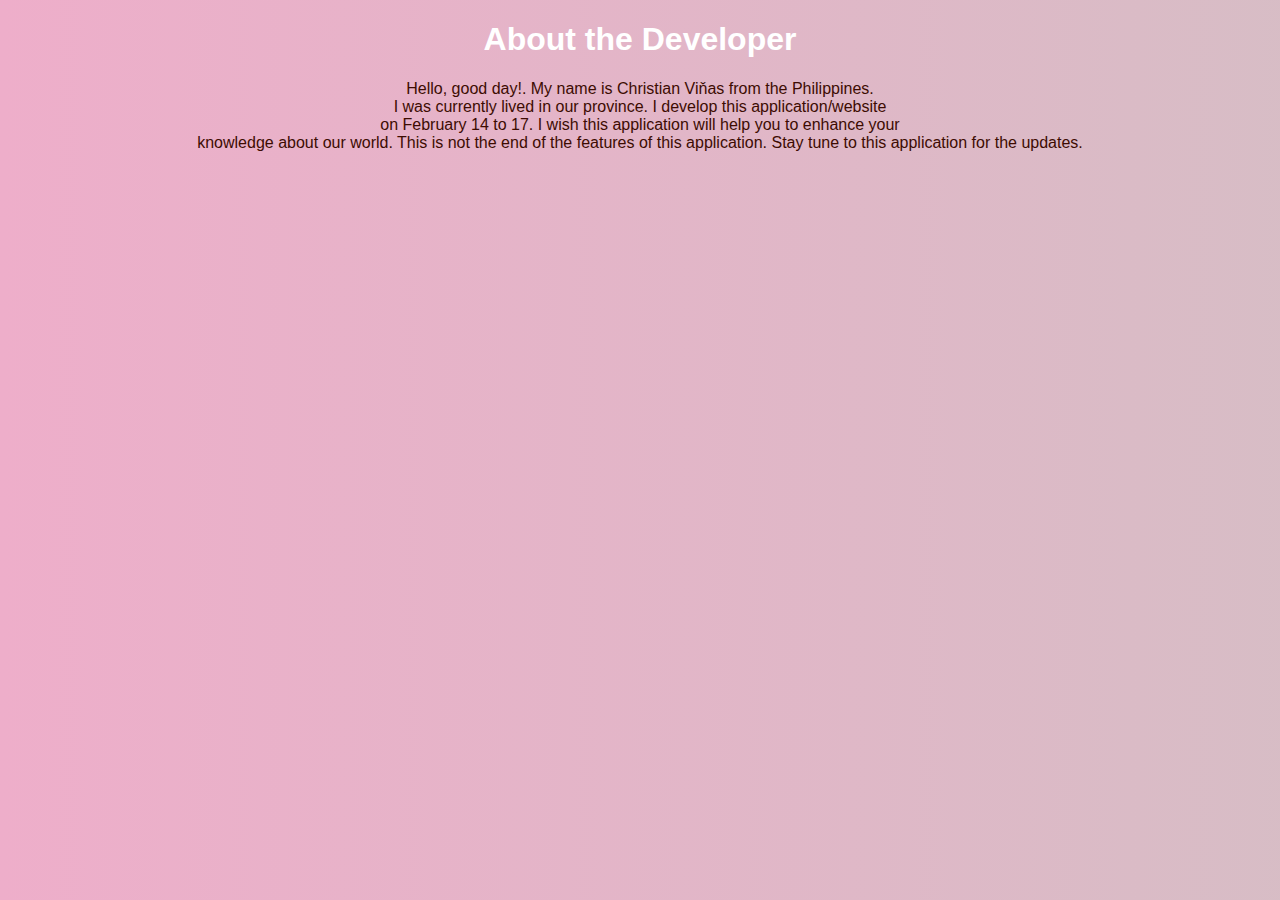
<file: author.html>
<!DOCTYPE html>
<html lang="">
<head>
	<link href= "css/authorcss.css" rel= "stylesheet" type="text/css" >
	<title>About the Developer</title>
</head>	
<body>
	<h1>About the Developer</h1>
<p>Hello, good day!. My name is Christian Viňas from the Philippines.<br>
I was currently lived in our province. I develop this application/website <br>on February 14 to 17.
I wish this application will help you to enhance your <br>knowledge about our world. 
This is not the end of the features of this application. Stay tune to this application for the updates.  
</p>



</body>
</html>
</file>
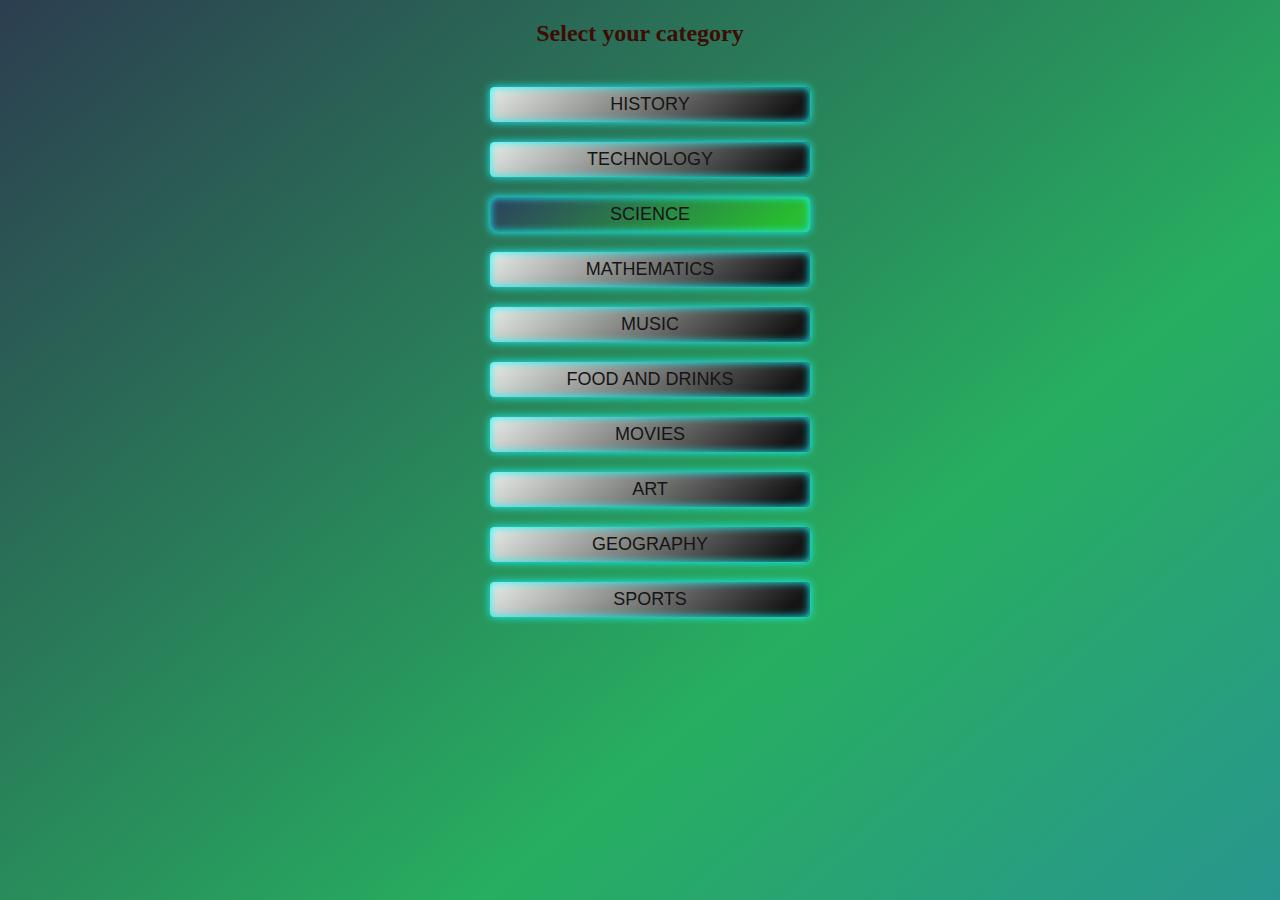
<file: easy_category_html.html>
<DOCTYPE! html>
<title>Select your level</title>
<head>
	<link href= "css/easy_category_css.css" rel= "stylesheet" type="text/css" >
</head>	

<body>
	<h2>Select your category</h2>
	<div class= "container">

      <form action= "easy_history_html.html" method= post/get>
	<input type="submit" name="button" value= "HISTORY" class ="neon">
      </a>
	</form>
      <form action= "easy_history_html.html" method= post/get>
	<input type="submit" name="button" value= "TECHNOLOGY" class ="neon">
      </a>
	</form>

      <form action= "easy_history_html.html" method= post/get>
	<input type="submit" name="button" value= "SCIENCE" class ="neon">
      </a>
	</form>
      <form action= "easy_history_html.html" method= post/get>
	<input type="submit" name="button" value= "MATHEMATICS" class ="neon">
      </a>
	</form>
      <form action= "easy_history_html.html" method= post/get>
	<input type="submit" name="button" value= "MUSIC" class ="neon">
      </a>
	</form>
      <form action= "easy_history_html.html" method= post/get>
	<input type="submit" name="button" value= "FOOD AND DRINKS" class ="neon">
      </a>
	</form>
      <form action= "easy_history_html.html" method= post/get>
	<input type="submit" name="button" value= "MOVIES" class ="neon">
      </a>
	</form>
     <form action= "easy_history_html.html" method= post/get>
	<input type="submit" name="button" value= "ART" class ="neon">
      </a>
	</form>
     <form action= "easy_history_html.html" method= post/get>
	<input type="submit" name="button" value= "GEOGRAPHY" class ="neon">
      </a>
	</form>
     <form action= "easy_history_html.html" method= post/get>
	<input type="submit" name="button" value= "SPORTS" class ="neon">
      </a>
	</form>
<br><br>
</div>

</body>
</file>
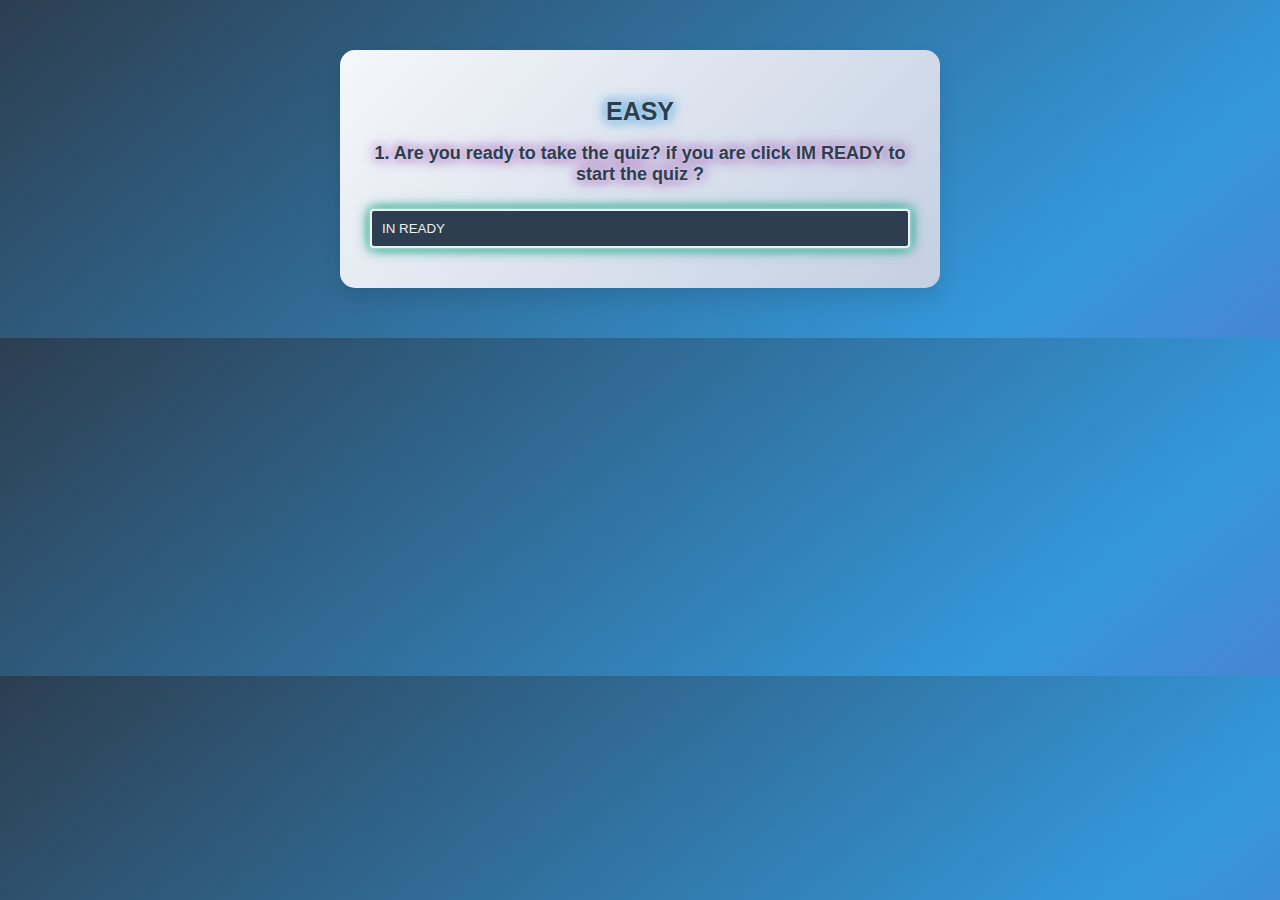
<file: easy_history_html.html>
<!DOCTYPE html>
<html lang="en">
<head>
  <meta charset="UTF-8">
  <meta name="viewport" content="width=device-width, initial-scale=1.0">
  <title>Quiz with Sound Effects</title>
  <link href="css/easy_history.css" rel="stylesheet" type="text/css">
</head>
<body>

  <div class="app">
    <h1>EASY</h1>
    <div class="quiz">
      <h2 id="question">Who is the recent president of the Republic of the Philippines?</h2>
      <div id="answer-buttons">
        <button class="btn">Rodrigo Duterte</button>
        <button class="btn">Ferdinand Marcos Sr</button>
        <button class="btn">Alice Guo</button>
        <button class="btn">Ferdinand Marcos Jr</button>
      </div>
      <button id="next-btn">Next</button>
    </div>
  </div>

  <!-- Sound elements for correct, wrong answers, score, and question -->
  <audio id="correct-sound" src="sound/correct.mp3" preload="auto"></audio>
  <audio id="wrong-sound" src="sound/wrong.mp3" preload="auto"></audio>
  <audio id="score-sound" src="sound/score.mp3" preload="auto"></audio>
  <audio id="question-sound" src="sound/question.mp3" preload="auto"></audio>

  <script src="js/easy_history.js"></script>

</body>
</html>
</file>
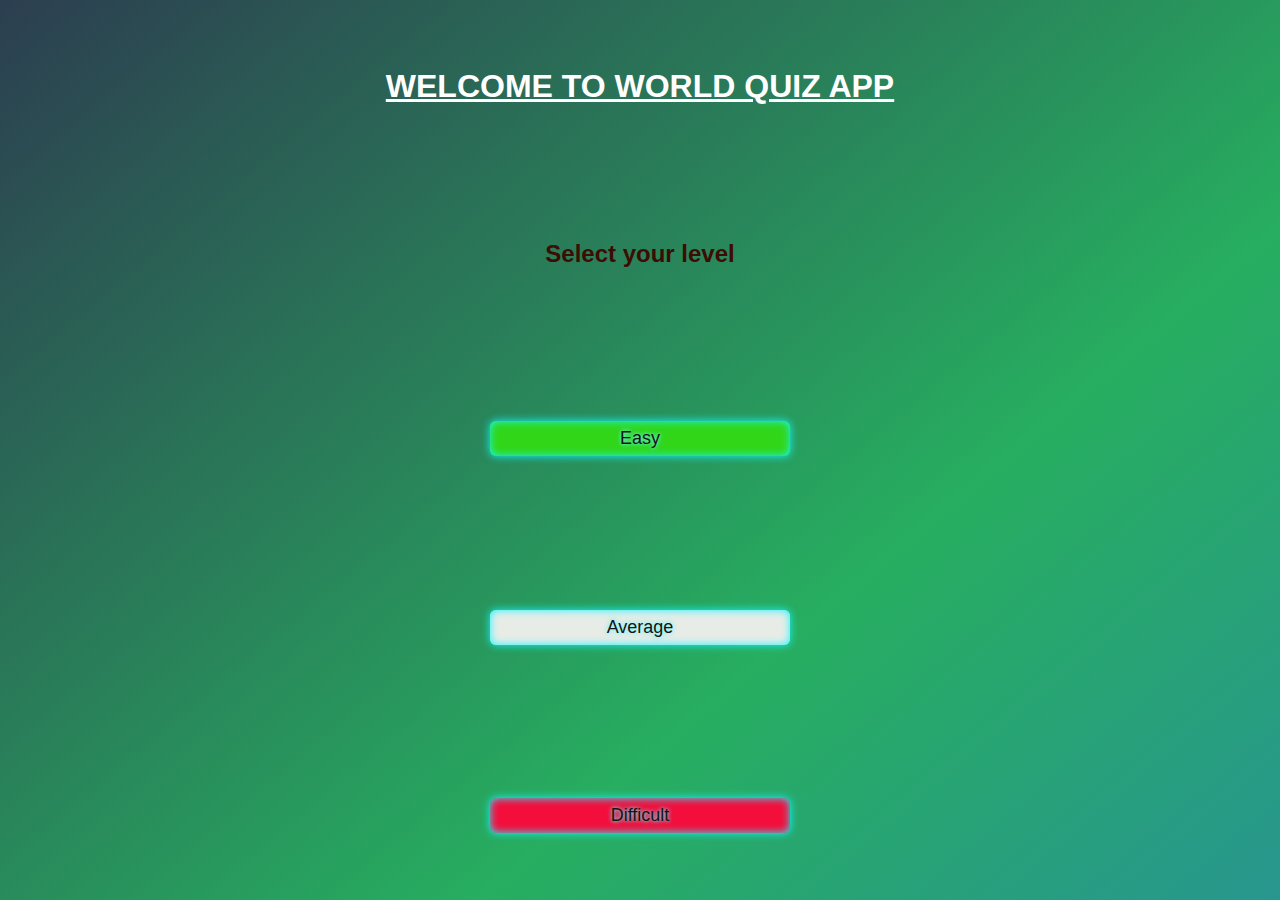
<file: level.html>
<!DOCTYPE html>
<html lang="en">
<head>
    <meta charset="UTF-8">
    <meta name="viewport" content="width=device-width, initial-scale=1.0">
    <title>Select Your Level</title>
    <link href="css/level.css" rel="stylesheet" type="text/css">
</head>
<body>
    <h1><u>WELCOME TO WORLD QUIZ APP</u></h1>
    <h2>Select your level</h2>

    <!-- Easy Level -->
    <form action="easy_category_html.html" method="get">
        <input type="submit" name="easy" value="Easy" class="neon">
    </form>

    <!-- Average Level -->
    <form action="average.html" method="get">
        <input type="submit" name="average" value="Average" class="neon">
    </form>

    <!-- Difficult Level -->
    <form action="difficult.html" method="get">
        <input type="submit" name="difficult" value="Difficult" class="neon">
    </form>
</body>
</html>
</file>
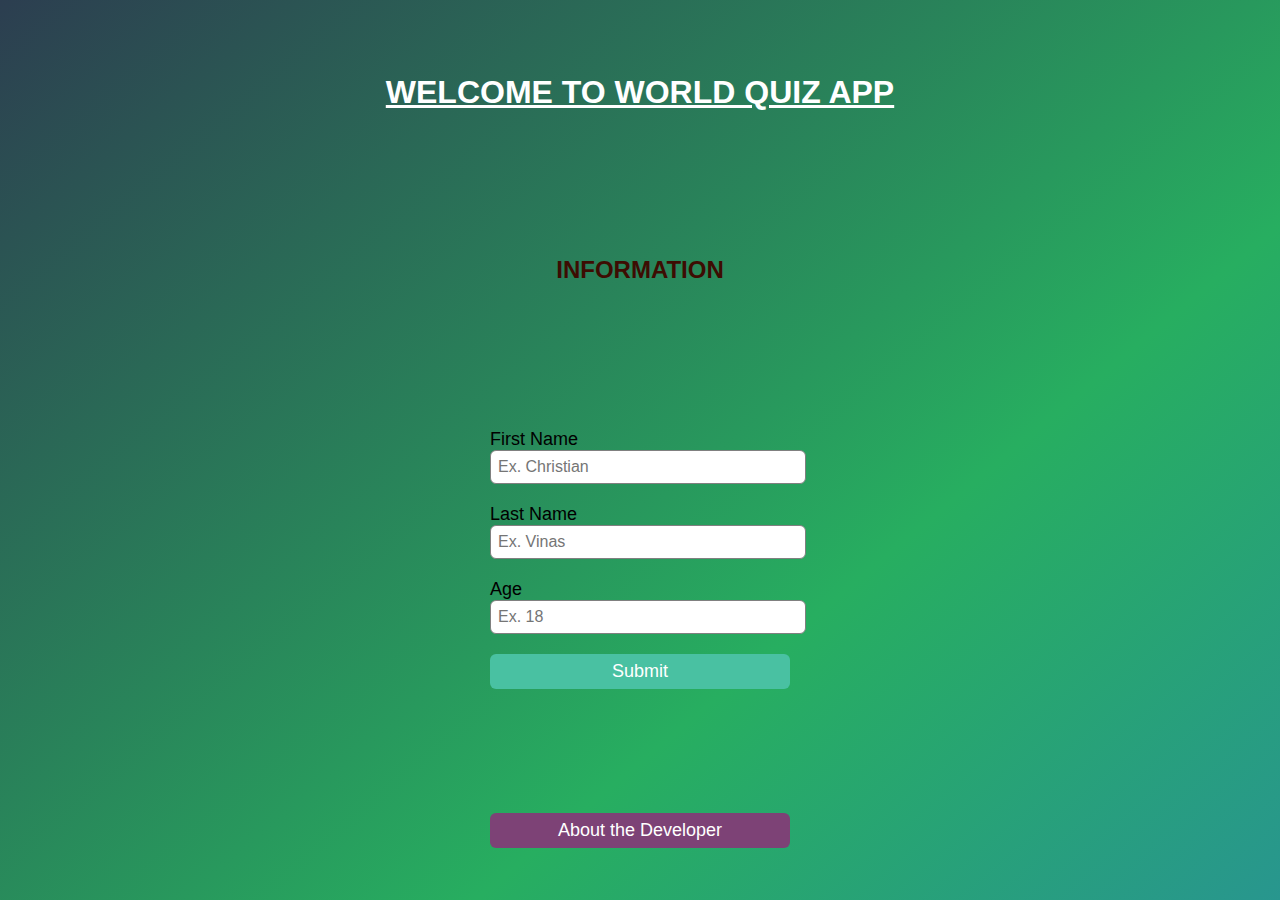
<file: Signin.html>
<!DOCTYPE html>
<html lang="en">
<head>
    <meta charset="UTF-8">
    <meta name="viewport" content="width=device-width, initial-scale=1.0">
    <title>World Quiz App</title>
    <link href="css/Signin.css" rel="stylesheet" type="text/css">
</head>
<body>

    <h1><u>WELCOME TO WORLD QUIZ APP</u></h1>
    <h2>INFORMATION</h2>

    <!-- User Info Form -->
    <form action="level.html" method="post">
        <label for="firstName">First Name</label>
        <input type="text" id="firstName" name="firstName" required placeholder="Ex. Christian">
        
        <label for="lastName">Last Name</label>
        <input type="text" id="lastName" name="lastName" required placeholder="Ex. Vinas">

        <label for="age">Age</label>
        <input type="number" id="age" name="age" required placeholder="Ex. 18">
        
        <input type="submit" name="submit" value="Submit">
    </form>

	  <audio id="question-sound" src="sound/question.mp3" preload="auto"></audio>
  <script src="js/Signin.js"></script>
    <!-- About the Developer Form -->
    <form action="author.html" method="get">
        <input type="submit" name="aboutDeveloper" value="About the Developer">
    </form>

</body>  
</html>
</file>
<file: css/authorcss.css>
p{
	color: #3d0c02;
	text-align: center;
}

h1{
	text-align: center;
	color: white;
}
body{
  margin:0px;
  padding:0px;
  font-family:"Helvetica";
  background: rgb(2,0,36);
  background: rgb(238,174,202);
   background: rgb(238,174,202);
background: linear-gradient(90deg, rgba(238,174,202,1) 0%, rgba(148,233,184,1) 100%);
 background-size:400%;
  animation:beginani 15s infinite;
}
.text{
  color:white;
  text-align:center;
  display:flex;
  justify-content:center;
  align-items:center;
  min-height:100vh;
  margin:250px 0px;
  font-size:22px;
}
@keyframes beginani{
  0%{
    background-position:0% 50%;
  }
  50%{
    background-position:100% 50%;
  }
</file>
<file: css/easy_category_css.css>
:root{
	--clr-neon: #14f7ff;
	--clr-bg: #001414;
	--font-size: 3rem
}

*,
*::after,
*::before{
	box-sizing: border-box;
}


.neon{
	font-sze: var(--font-size);
	display: inline-block;
	position: relative;
	cursor: pointer;
	border: var(--clr-neon) 0.125em solid;
	padding: 0.25em 1em;
	border-radius: 0.25em;
	text-shadow:
	        0 0 .20em #FFF7,
		0 0 .30em var(--cle-neon);
	box-shadow:
	  inset 0 0 .5em var(--clr-neon),
		0 0 .5em var(--clr-neon);
}
.neon::before{
	content: "";
	position: absolute;
	top: 140%;
	left: 0;
	width: 100%;
	height: 100%;
	background: var(--clr-neon);
	trsnsform: 
	   perspective(0.2em)
	   rotateX(10deg)
	   scale(1.3, 0.40);
	filter: blur(0.5em);
	opacity: 0.6;
	pointer-events: none;
	transition: opacity 100ms linear;
}
.neon::after{
	content: "";
	position: absolute;
	top: 0;
	left: 0;
	right: 0;
	bottom: 0;
	background: var(--clr-neon);
	box-shadow: 0 0 2em var(--clr-neon);
	z-index: -1;
	opacity: 0;
	transition: opacity 100ms linear;
}
.neon:hover::after{
	opacity: 1;
}
.neon:hover, neon:focus{
	color: white;
}

.neon:hover::before{
	opacity: 0.8;
}









.container{
	witdh: auto;
	height: auto;
	margin: auto;
	background-color: none;
	border-radius: 1px;

}
h2{
	color: #3d0c02;
	text-align: center;
}
form{
	width: 300px;
	margin: auto;
}
form label{
	diplay: flex;
	margin-top: 20px;
	font-size: 18px;

}
form input{
	width: 100%;
	padding: 7px;
	border: none;
	border: 1px solid gray;
	border-radius: 6px;
	outline: none;
}

input[value="HISTORY"]{
	width: 320px;
	height: 35px;
	margin-top: 20px;
	border: none;
	background-color:#32D619 ;
	color: #141414;
	background-image:linear-gradient( 140deg,#E8ECE7,#141414,#2980b9,#e74c3c,#8e44ad);
	animation:beginani 15s infinite;
	background-size:400%;
	font-size: 18px;
}
input[value="TECHNOLOGY"]{
	width: 320px;
	height: 35px;
	margin-top: 20px;
	border: none;
	background-color:#32D619 ;
	color: #141414;
	background-image:linear-gradient( 140deg,#E8ECE7,#141414,#2980b9,#e74c3c,#8e44ad);
	animation:beginani 15s infinite;
	background-size:400%;
	font-size: 18px;
}
input[value="SCIENCE"]{	width: 320px;
	height: 35px;
	margin-top: 20px;
	border: none;
	background-color:#E8ECE7 ;
	color: #141414;
	font-size: 18px;
	 background-image:linear-gradient( 140deg,#2d3e60,#28be30,#2980b9,#e74c3c,#8e44ad);
	background-size:400%;
	animation:beginani 20s infinite;
}
input[value="MATHEMATICS"]{
	width: 320px;
	height: 35px;
	margin-top: 20px;
	border: none;
	background-color:#32D619 ;
	color: #141414;
	background-image:linear-gradient( 140deg,#E8ECE7,#141414,#2980b9,#e74c3c,#8e44ad);
	animation:beginani 15s infinite;
	background-size:400%;
	font-size: 18px;
}
input[value="MUSIC"]{
	width: 320px;
	height: 35px;
	margin-top: 20px;
	border: none;
	background-color:#32D619 ;
	color: #141414;
	background-image:linear-gradient( 140deg,#E8ECE7,#141414,#2980b9,#e74c3c,#8e44ad);
	animation:beginani 15s infinite;
	background-size:400%;
	font-size: 18px;
}
input[value="FOOD AND DRINKS"]{
	width: 320px;
	height: 35px;
	margin-top: 20px;
	border: none;
	background-color:#32D619 ;
	color: #141414;
	background-image:linear-gradient( 140deg,#E8ECE7,#141414,#2980b9,#e74c3c,#8e44ad);
	animation:beginani 15s infinite;
	background-size:400%;
	font-size: 18px;
}
input[value="MOVIES"]{
	width: 320px;
	height: 35px;
	margin-top: 20px;
	border: none;
	background-color:#32D619 ;
	color: #141414;
	background-image:linear-gradient( 140deg,#E8ECE7,#141414,#2980b9,#e74c3c,#8e44ad);
	animation:beginani 15s infinite;
	background-size:400%;
	font-size: 18px;
}
input[value="ART"]{
	width: 320px;
	height: 35px;
	margin-top: 20px;
	border: none;
	background-color:#32D619 ;
	color: #141414;
	background-image:linear-gradient( 140deg,#E8ECE7,#141414,#2980b9,#e74c3c,#8e44ad);
	animation:beginani 15s infinite;
	background-size:400%;
	font-size: 18px;
}
input[value="GEOGRAPHY"]{
	width: 320px;
	height: 35px;
	margin-top: 20px;
	border: none;
	background-color:#32D619 ;
	color: #141414;
	background-image:linear-gradient( 140deg,#E8ECE7,#141414,#2980b9,#e74c3c,#8e44ad);
	animation:beginani 15s infinite;
	background-size:400%;
	font-size: 18px;
}
input[value="SPORTS"]{
	width: 320px;
	height: 35px;
	margin-top: 20px;
	border: none;
	background-color:#32D619 ;
	color: #141414;
	background-image:linear-gradient( 140deg,#E8ECE7,#141414,#2980b9,#e74c3c,#8e44ad);
	animation:beginani 15s infinite;
	background-size:400%;
	font-size: 18px;
}
h1{
	text-align: center;
	color: white;
	font-family: Italize;
}
body{
	margin:0px;
	padding:0px;
	font-family:"Helvetica";
	background-image:linear-gradient( 140deg,#2c3e50,#27ae60,#2980b9,#e74c3c,#8e44ad);
	background-size:400%;
	animation:beginani 15s infinite;
	min-height: 100vh;
	display: grid;
	place-items: left;
	font-family: "Balsamiq Sans";
	overflow: hidden;
}
.text{
  color:white;
  text-align:center;
  display:flex;
  justify-content:center;
  align-items:center;
  min-height:100vh;
  margin:250px 0px;
  font-size:22px;
}
@keyframes beginani{
  0%{
    background-position:0% 50%;
  }
  50%{
    background-position:100% 50%;
  }
</file>
<file: css/easy_history.css>
/* General Styles */
body {
  margin: 0;
  padding: 0;
  font-family: "Helvetica";
background-image: linear-gradient(140deg, #2c3e50, #3498db, #8e44ad, #e74c3c, #f39c12);
  background-size: 400%;
  animation: beginani 15s infinite;
}

/* App Container with New Color Palette */
.app {
  background: linear-gradient(135deg, #f5f7fa, #c3cfe2);
  width: 90%;
  max-width: 600px;
  margin: 50px auto;
  border-radius: 15px;
  padding: 30px;
  box-sizing: border-box;
  box-shadow: 0 10px 20px rgba(0, 0, 0, 0.1); /* Subtle shadow for depth */
  transition: transform 0.3s ease; /* Hover effect */
}

.app:hover {
  transform: translateY(-5px); /* Slight lift on hover */
}

/* Softer Neon Effect for Title */
.app h1 {
  font-size: 25px;
  color: #2c3e50;
  font-weight: 600;
  text-align: center;
  text-shadow: 0 0 5px #ecf0f1, 0 0 10px #3498db, 0 0 15px #3498db;
}

/* Softer Neon Effect for Question */
.quiz h2 {
  font-size: 18px;
  color: #2c3e50;
  font-weight: 600;
  text-shadow: 0 0 5px #ecf0f1, 0 0 10px #9b59b6, 0 0 15px #9b59b6;
  text-align: center;
}

/* Button Styling */
.btn {
  background: #2c3e50;
  color: #ecf0f1;
  font-weight: 500;
  width: 100%;
  border: 2px solid #ecf0f1;
  padding: 10px;
  margin: 10px 0;
  text-align: left;
  border-radius: 4px;
  cursor: pointer;
  transition: all 0.3s;
  box-shadow: 0 0 5px #ecf0f1, 0 0 10px #16a085, 0 0 15px #16a085;
}

/* Hover and Focus Effect for Buttons */
.btn:hover:not([disabled]), .btn:focus {
  background: #1abc9c;
  color: #fff;
  box-shadow: 0 0 15px #1abc9c, 0 0 20px #1abc9c, 0 0 25px #1abc9c;
}

/* Button States */
.btn:disabled {
  cursor: no-drop;
  opacity: 0.5;
}

.correct {
  background: #9aeabc;
}

.incorrect {
  background: #ff9393;
}

/* Next Button Softer Neon Effect */
#next-btn {
  background: #34495e;
  color: #fff;
  font-weight: 500;
  width: 150px;
  border: 0;
  padding: 10px;
  margin: 20px auto 0;
  border-radius: 4px;
  cursor: pointer;
  display: none;
  text-shadow: 0 0 5px #fff, 0 0 10px #1abc9c, 0 0 15px #1abc9c;
  box-shadow: 0 0 5px #1abc9c, 0 0 10px #1abc9c, 0 0 15px #1abc9c;
}

/* Responsive Media Query for Mobile */
@media (max-width: 600px) {
  .app {
    width: 95%;
    padding: 15px;
    margin: 20px auto;
  }

  /* Reduce font sizes for mobile screens */
  h1 {
    font-size: 22px;
  }

  h2 {
    font-size: 16px;
  }

  .btn, #next-btn {
    font-size: 14px;
    padding: 12px;
  }
}

/* Softer Neon Animation for Background */
@keyframes beginani {
  0% {
    background-position: 0% 50%;
  }
  50% {
    background-position: 100% 50%;
  }
}
</file>
<file: css/level.css>
:root {
    --clr-neon: #14f7ff;
    --clr-bg: #001414;
    --font-size: 3rem;
}

*,
*::after,
*::before {
    box-sizing: border-box;
}

body {
    margin: 0;
    padding: 0;
    font-family: "Helvetica", sans-serif;
    background-image: linear-gradient(140deg, #2c3e50, #27ae60, #2980b9, #e74c3c, #8e44ad);
    background-size: 400%;
    animation: beginani 15s infinite;
    min-height: 100vh;
    display: grid;
    place-items: center;
    overflow: hidden;
    text-align: center;
}

h1 {
    color: white;
    font-family: Italize, sans-serif;
}

h2 {
    color: #3d0c02;
}

form {
    width: 90%;
    max-width: 300px;
    margin: 20px auto;
}

input[type="submit"] {
    width: 100%;
    height: 35px;
    margin-top: 20px;
    border: none;
    font-size: 18px;
    color: #141414;
    border-radius: 6px;
    cursor: pointer;
}

input[value="Easy"] {
    background-color: #32D619;
}

input[value="Average"] {
    background-color: #E8ECE7;
}

input[value="Difficult"] {
    background-color: #F30E3C;
}

.neon {
    display: inline-block;
    position: relative;
    font-size: var(--font-size);
    border: 0.125em solid var(--clr-neon);
    padding: 0.25em 1em;
    border-radius: 0.25em;
    text-shadow:
        0 0 0.2em #FFF7,
        0 0 0.3em var(--clr-neon);
    box-shadow:
        inset 0 0 0.5em var(--clr-neon),
        0 0 0.5em var(--clr-neon);
}

.neon::before {
    content: "";
    position: absolute;
    top: 140%;
    left: 0;
    width: 100%;
    height: 100%;
    background: var(--clr-neon);
    transform: 
        perspective(0.2em)
        rotateX(10deg)
        scale(1.3, 0.40);
    filter: blur(0.5em);
    opacity: 0.6;
    pointer-events: none;
    transition: opacity 100ms linear;
}

.neon::after {
    content: "";
    position: absolute;
    top: 0;
    left: 0;
    right: 0;
    bottom: 0;
    background: var(--clr-neon);
    box-shadow: 0 0 2em var(--clr-neon);
    z-index: -1;
    opacity: 0;
    transition: opacity 100ms linear;
}

.neon:hover::after {
    opacity: 1;
}

.neon:hover, 
.neon:focus {
    color: white;
    background-color: black;
}

.neon:hover::before {
    opacity: 0.8;
}

@keyframes beginani {
    0% {
        background-position: 0% 50%;
    }
    50% {
        background-position: 100% 50%;
    }
}

@media screen and (max-width: 600px) {
    h1 {
        font-size: 24px;
    }

    h2 {
        font-size: 18px;
    }

    input[type="submit"] {
        font-size: 16px;
    }

    .neon {
        font-size: 2rem;
    }
}
</file>
<file: css/Signin.css>
h1, h2 {
    text-align: center;
    color: white;
}

h2 {
    color: #3d0c02;
}

form {
    width: 90%;
    max-width: 300px;
    margin: auto;
    display: flex;
    flex-direction: column;
}

form label {
    display: flex;
    margin-top: 20px;
    font-size: 18px;
}

form input {
    width: 100%;
    padding: 7px;
    border: none;
    border: 1px solid gray;
    border-radius: 6px;
    outline: none;
    font-size: 16px;
}

input[value="Submit"], input[value="About the Developer"] {
    width: 100%;
    height: 35px;
    margin-top: 20px;
    border: none;
    background-color: #49c1a2;
    color: white;
    font-size: 18px;
    cursor: pointer;
}

input[value="About the Developer"] {
    background-color: #7D4276;
}

body {
    margin: 0;
    padding: 0;
    font-family: "Helvetica";
    background-image: linear-gradient(140deg, #2c3e50, #27ae60, #2980b9, #e74c3c, #8e44ad);
    background-size: 400%;
    animation: beginani 15s infinite;
    min-height: 100vh;
    display: grid;
    place-items: center;
    font-family: "Balsamiq Sans", sans-serif;
    overflow: hidden;
}

@keyframes beginani {
    0% {
        background-position: 0% 50%;
    }
    50% {
        background-position: 100% 50%;
    }
}

@media screen and (max-width: 600px) {
    h1 {
        font-size: 24px;
    }
    
    form input {
        font-size: 14px;
    }

    input[value="Submit"], input[value="About the Developer"] {
        font-size: 16px;
    }
}
</style>
</file>
